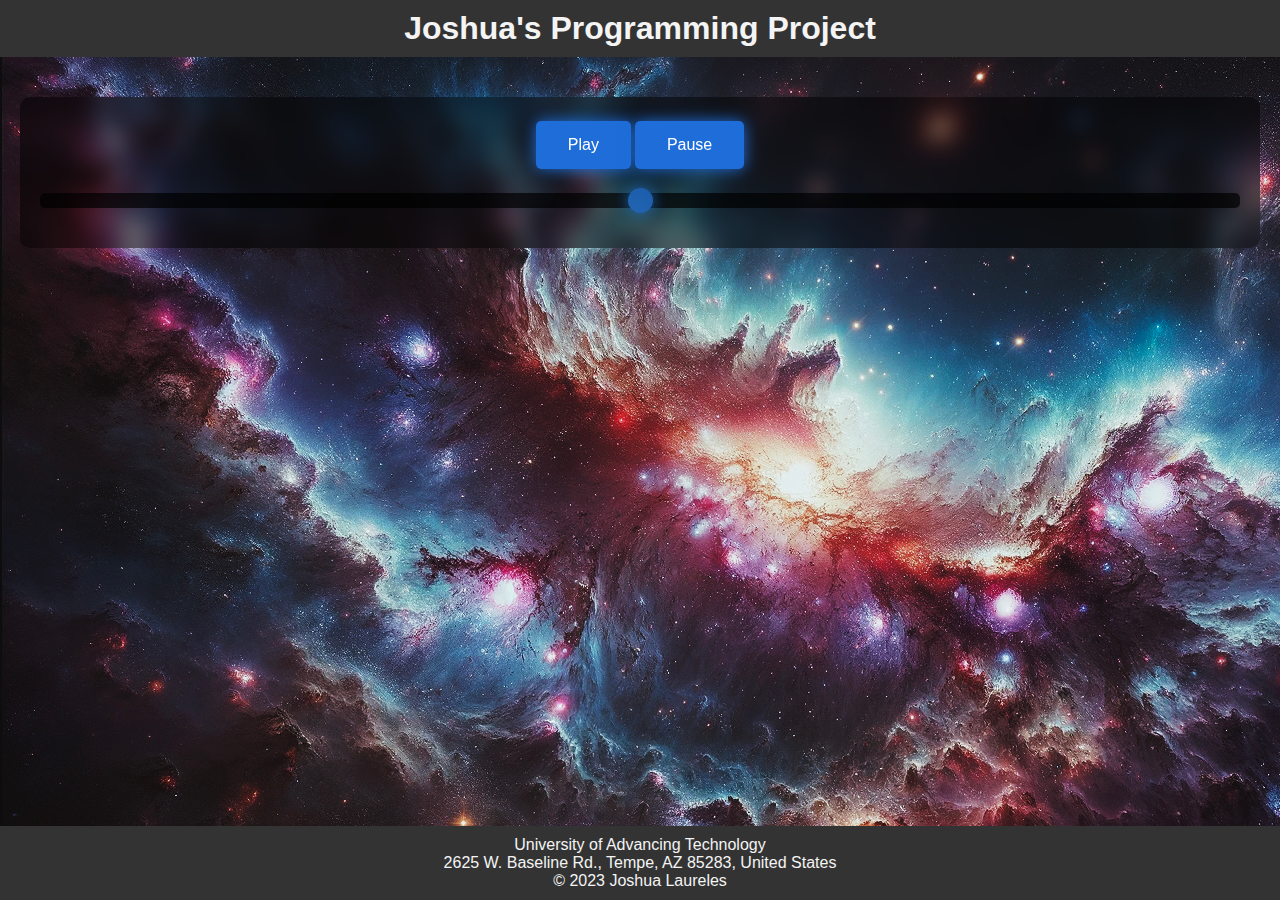
<file: 11.1 sound/index.html>
<!DOCTYPE html>
<html lang="en">

<head>
    <!-- Meta tags for responsive design and character encoding -->
    <meta charset="UTF-8">
    <meta name="viewport" content="width=device-width, initial-scale=1.0">
    <!-- Title of the webpage -->
    <title>Joshua's Programming Project</title>
    <!-- Linking the main and music stylesheets -->
    <link rel="stylesheet" href="main.css">
    <link rel="stylesheet" href="music.css">
</head>

<body>
    <!-- Placeholder for the header -->
    <div id="header-placeholder"></div>

    <main>
        <!-- Music section with controls and audio source -->
        <section id="music">
            <div class="controls">
                <button id="playButton">Play</button>
                <button id="pauseButton">Pause</button>
            </div>
            <!-- Volume control slider -->
            <input type="range" id="volumeSlider" min="0" max="1" step="0.01" value="0.5">
            <!-- Audio source -->
            <audio id="spaceMusic" src="space.wav" preload="auto"></audio>
        </section>
    </main>

    <!-- Placeholder for the footer -->
    <div id="footer-placeholder"></div>

    <script>
        // Event listener for when the DOM is fully loaded
        document.addEventListener('DOMContentLoaded', function() {
            console.log('DOM fully loaded and parsed');

            // Fetch and insert header.html into the header-placeholder div
            fetch('header.html')
                .then(response => response.text())
                .then(data => {
                    document.getElementById('header-placeholder').innerHTML = data;
                });

            // Fetch and insert footer.html into the footer-placeholder div
            fetch('footer.html')
                .then(response => response.text())
                .then(data => {
                    document.getElementById('footer-placeholder').innerHTML = data;
                });
        });

        // Variables for the music and volume control
        var spaceMusic = document.getElementById('spaceMusic');
        var volumeSlider = document.getElementById('volumeSlider');

        // Event listener for the play button
        document.getElementById('playButton').addEventListener('click', function() {
            spaceMusic.play();
        });

        // Event listener for the pause button
        document.getElementById('pauseButton').addEventListener('click', function() {
            spaceMusic.pause();
        });

        // Event listener for the volume control slider
        volumeSlider.addEventListener('input', function() {
            spaceMusic.volume = volumeSlider.value;
        });
    </script>
</body>
</html>
</file>
<file: 11.1 sound/music.css>
#music {
    background: rgba(0, 0, 0, 0.5);
    border-radius: 10px;
    padding: 20px;
    margin: 20px 0;
    display: flex;
    flex-direction: column;
    align-items: center;
    justify-content: center;
    backdrop-filter: blur(10px);
}

#music .controls {
    display: flex;
    justify-content: center;
    width: 100%;
}

#music button {
    background: linear-gradient(145deg, #1e6dd8, #1e6dd8);
    border: none;
    color: white;
    padding: 15px 32px;
    text-align: center;
    text-decoration: none;
    display: inline-block;
    font-size: 16px;
    margin: 4px 2px;
    cursor: pointer;
    border-radius: 5px;
    box-shadow: 0 0 15px #1e6dd8;
    transition: background-color 0.3s ease;
}

#music button:hover {
    background: linear-gradient(145deg, #1e6dd8, #1e6dd8);
    box-shadow: 0 0 20px #1e6dd8, 0 0 30px #1e6dd8, 0 0 40px #1e6dd8;
}

#volumeSlider {
    width: 100%;
    margin: 20px 0;
    appearance: none;
    height: 15px;
    border-radius: 5px;
    background: #000;
    outline: none;
    opacity: 0.7;
    transition: opacity .2s;
}

#volumeSlider::-webkit-slider-thumb {
    appearance: none;
    width: 25px;
    height: 25px;
    border-radius: 50%;
    background: #1e6dd8;
    cursor: pointer;
    box-shadow: 0 0 15px #1e6dd8;
    transition: background .2s;
}

#volumeSlider::-webkit-slider-thumb:hover {
    background: #1e6dd8;
    box-shadow: 0 0 20px #1e6dd8, 0 0 30px #1e6dd8, 0 0 40px #1e6dd8;
}
</file>
<file: 11.1 sound/main.css>
/* Reset some default browser styles */
* {
    margin: 0;
    padding: 0;
    box-sizing: border-box;
}

body {
    font-family: Arial, sans-serif;
    background-color: #f4f4f4;
    background-image: url('space.jpg');
    color: #ffffff;
}

header {
    background-color: #333;
    color: #f4f4f4;
    padding: 10px 0;
    text-align: center;
}

nav {
    background-color: #ddd;
}

nav ul {
    list-style: none;
    padding: 20px 0;
    text-align: center;
}

nav ul li {
    display: inline;
    margin: 0 10px;
}

nav ul li a {
    color: #333;
    text-decoration: none;
}

main {
    padding: 20px;
}

footer {
    background-color: #333;
    color: #f4f4f4;
    text-align: center;
    padding: 10px 0;
    position: fixed;
    bottom: 0;
    width: 100%;
}
</file>
